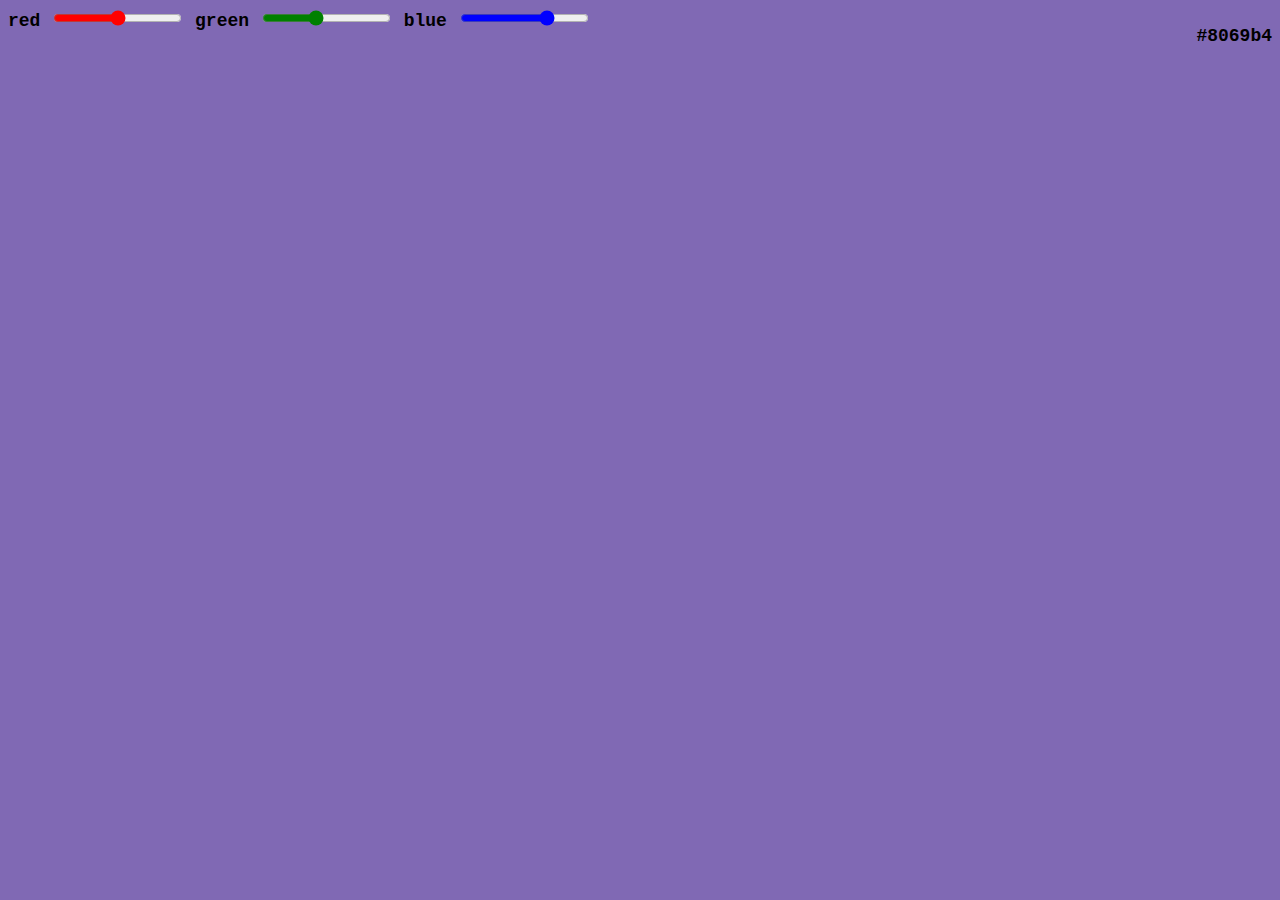
<file: ColorMixer/index.html>
<!DOCTYPE html>
<html lang="en">

<head>
    <meta charset="UTF-8">
    <meta http-equiv="X-UA-Compatible" content="IE=edge">
    <meta name="viewport" content="width=device-width, initial-scale=1.0">
    <link rel="stylesheet" href="style.css">
    <title>Document</title>
</head>

<body>
    <header>
        <div class="div" id="colorDisplay">
            <label for="red">red</label>
            <input type="range" id="red" min="0" max="255">
            <label for="green">green</label>
            <input type="range" id="green" min="0" max="255" value="105">
            <label for="blue">blue</label>
            <input type="range" id="blue" min="0" max="255" value="180">
        </div>

        <p id="color-value"></p>
    </header>


    <script src="script.js"></script>
</body>

</html>
</file>
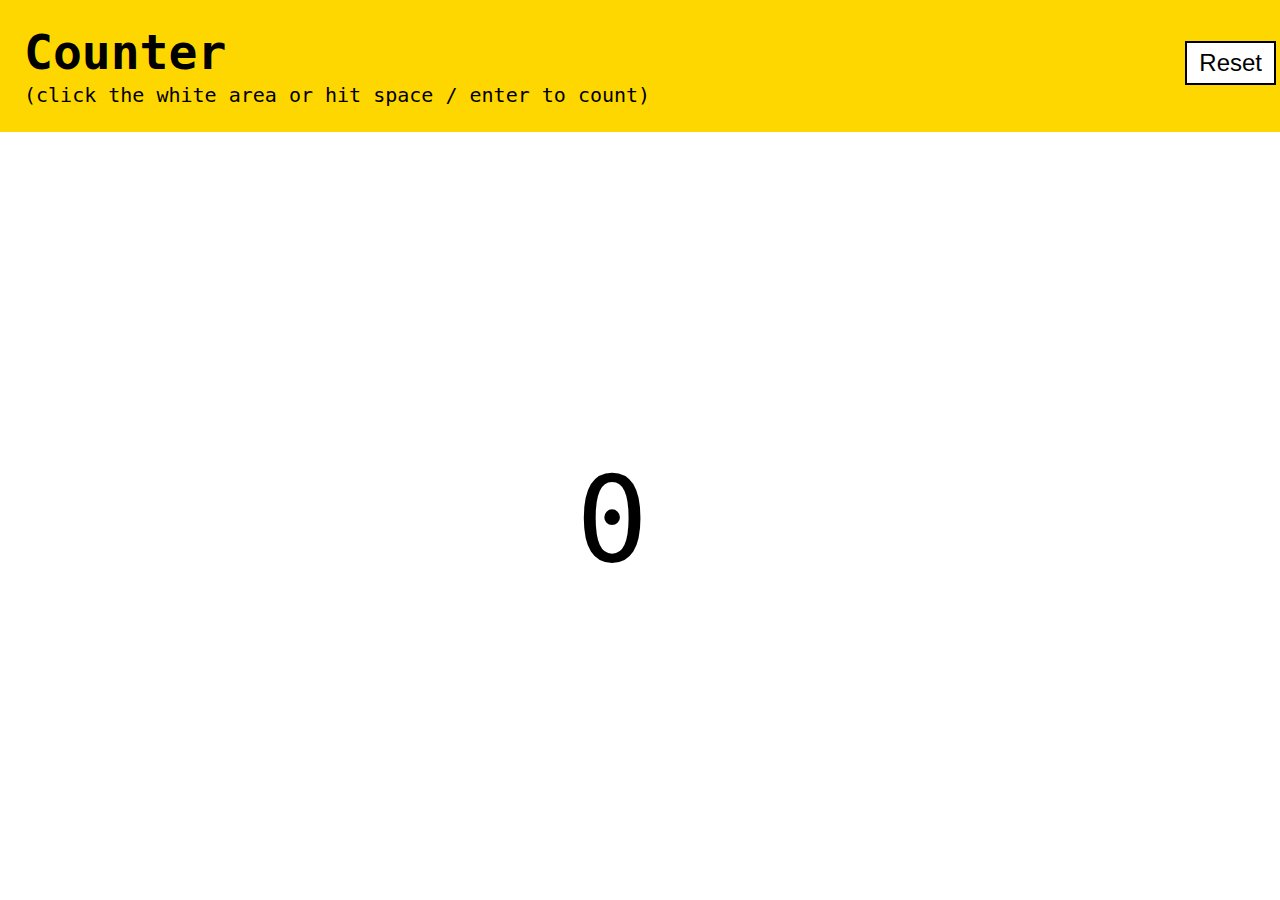
<file: Counter/index.html>
<!DOCTYPE html>
<html lang="en">

<head>
    <meta charset="UTF-8">
    <meta http-equiv="X-UA-Compatible" content="IE=edge">
    <meta name="viewport" content="width=device-width, initial-scale=1.0">
    <title>Counter</title>
    <link rel="stylesheet" href="style.css">

</head>

<body>
    <header>
        <div>
            <h1>Counter</h1>
            <small>(click the white area or hit space / enter to count)</small>
            <button id="button">Reset</button>
        </div>
    </header>


    <main id="main">
        <label id="counter">0</label>
    </main>


    <script src="script.js"></script>

</body>

</html>
</file>
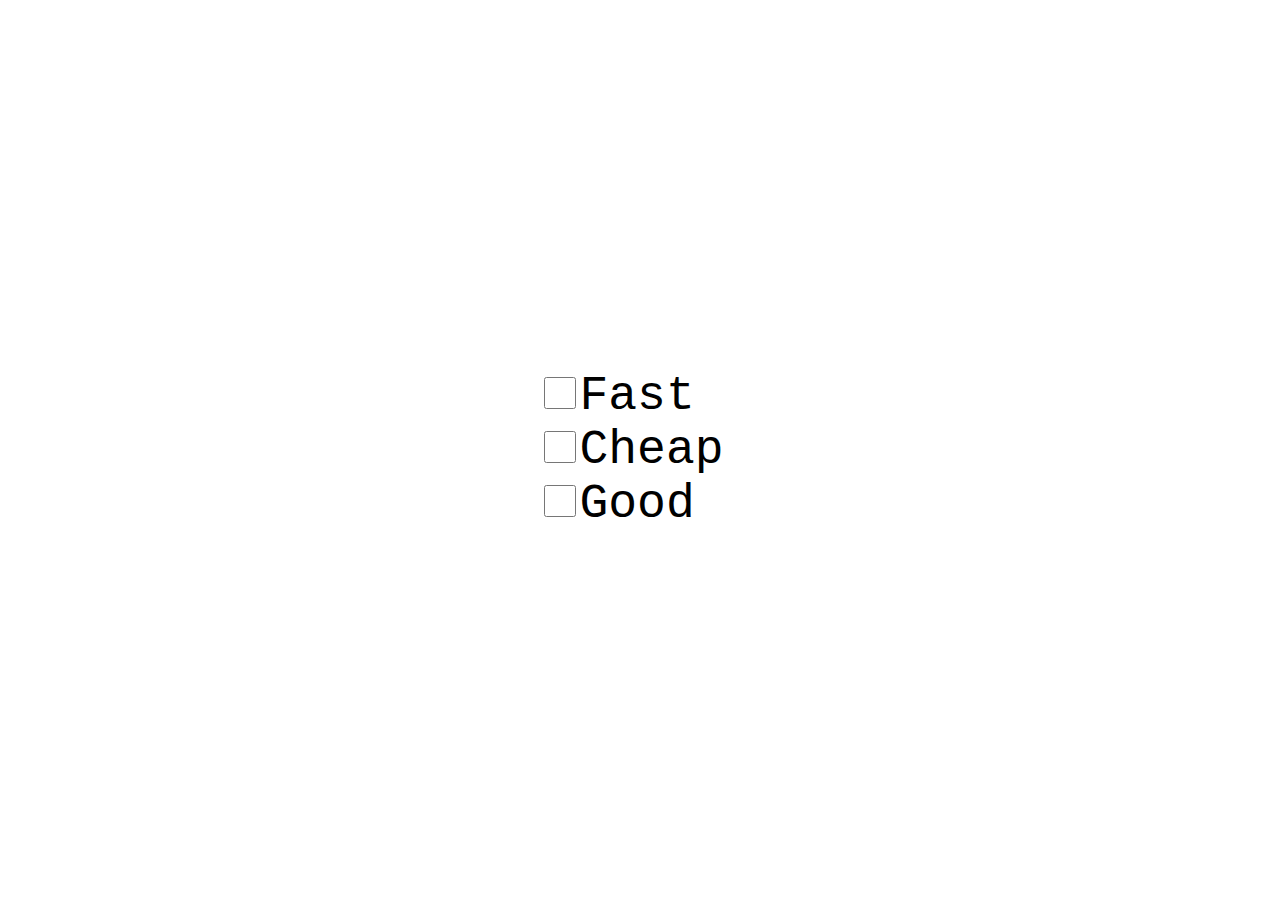
<file: FastCheapGood/index.html>
<!DOCTYPE html>
<html lang="en">

<head>
    <meta charset="UTF-8">
    <meta http-equiv="X-UA-Compatible" content="IE=edge">
    <meta name="viewport" content="width=device-width, initial-scale=1.0">
    <title>Fast Cheap Good</title>
    <link rel="stylesheet" href="style.css">

</head>

<body>
    <main>
        <div class="checkbox-container" id="checkboxs">
            <div>
                <input type="checkbox" id="fast"><label for="fast">Fast</label>
            </div>
            <div>
                <input type="checkbox" id="cheap"><label for="cheap">Cheap</label>
            </div>
            <div>
                <input type="checkbox" id="good"><label for="good">Good</label>
            </div>
        </div>
    </main>
    <script src="script.js"></script>
</body>

</html>
</file>
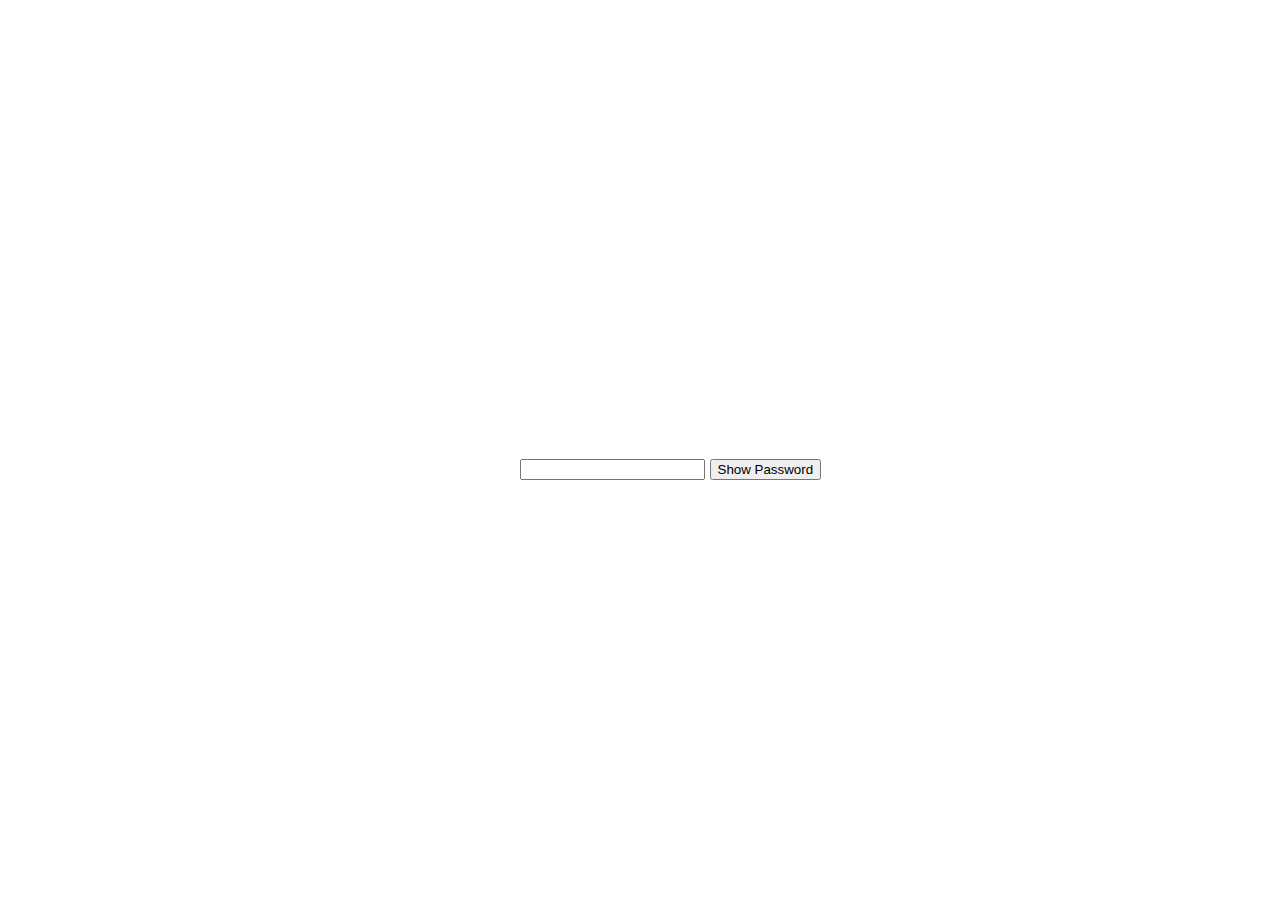
<file: PasswordToggle/index.html>
<!DOCTYPE html>
<html lang="en">

<head>
    <meta charset="UTF-8">
    <meta http-equiv="X-UA-Compatible" content="IE=edge">
    <meta name="viewport" content="width=device-width, initial-scale=1.0">
    <title>Password Toggle</title>
    <link rel="stylesheet" href="style.css">
</head>

<body>
    <div id="input">
        <input type="password" id="psw" class="password">

        <button type="button" id="btnn" value="Show Password" class="Passwordbtn">Show Password</button>
    </div>
    <script src="script.js"></script>
</body>

</html>
</file>
<file: ColorMixer/style.css>
*,
*:before *:after {
  box-sizing: inherit;
}

html {
  font-size: 18px;
  font-family: "Courier New", Courier, monospace;
  font-weight: bold;
}
header {
  display: flex;
  justify-content: space-between;
}

input#red {
  accent-color: red;
}

input#green {
  accent-color: green;
}

input#blue {
  accent-color: blue;
}
</file>
<file: Counter/style.css>
html {
  box-sizing: border-box;
  font-size: 24px;
  font-family: monospace;
}

::selection {
  background-color: transparent;
}

*,
*:before,
*:after {
  box-sizing: inherit;
}

html,
body {
  height: 100%;
}

body {
  margin: 0;
  display: grid;
  grid-template-rows: auto 1fr;
}

header {
  background-color: gold;
  display: flex;
  justify-content: space-between;
  align-items: center;
  padding: 1rem;
}

h1 {
  margin: 0;
}

button {
  position: absolute;
  right: 4px;
  top: 4.5%;
  cursor: pointer;
  border: 2px solid black;
  background-color: white;
  font-size: 1rem;
  padding: 0.25rem 0.5rem;
}

button:active {
  box-shadow: none;
}

label {
  font-size: 5rem;
  position: absolute;
  top: 50%;
  left: 45%;
}

main {
  display: flex;
  justify-content: center;
  align-items: center;
  background-image: linear-gradient(gold, gold);
  background-size: var(--counter, 0%) 100%;
  background-repeat: no-repeat;
  transition: 0.25s background-size ease-in-out;
}
</file>
<file: FastCheapGood/style.css>
*,
*:before *:after {
  box-sizing: absolute;
}

html {
  box-sizing: border-box;
  font-family: "Courier New", Courier, monospace;
}

body {
  margin: 0;
  display: flex;
  justify-content: center;
  align-items: center;
}

html,
body {
  height: 100%;
}

main {
  display: grid;
  grid-template-columns: auto auto;
  grid-gap: 2rem 1rem;
  align-items: center;
}

input[type="checkbox"] {
  height: 2rem;
  width: 2rem;
}

label {
  font-size: 3rem;
}
</file>
<file: PasswordToggle/style.css>
*,
*:before *:after {
  box-sizing: inherit;
}

html {
  box-sizing: border-box;
  font-family: "Barlow Semi Condensed", sans-serif;
  font-family: "Old Standard TT", serif;
  font-size: 18px;
}

body {
  position: absolute;
  top: 50%;
  left: 40%;
  justify-content: center;
  align-items: center;
}
</file>
